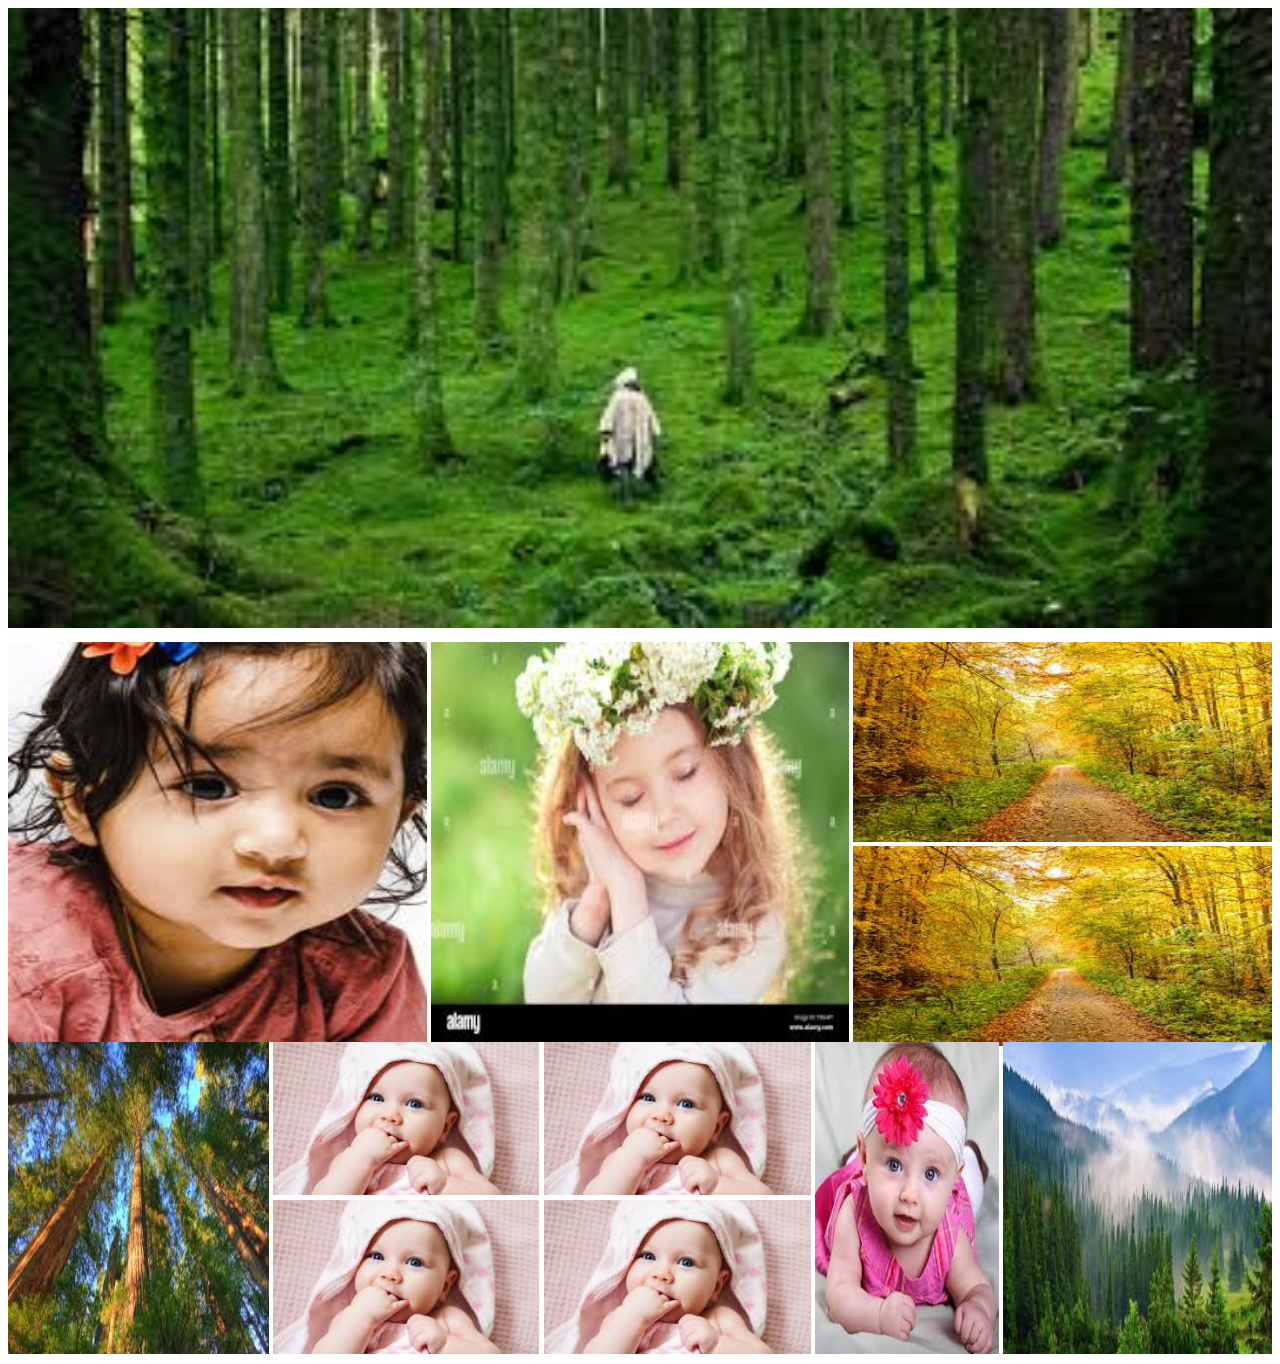
<file: index.html>
<!DOCTYPE html>
<html lang="en">
<head>
    <title>Document</title>
    <link rel="stylesheet" href="style.css">
</head>
<body>
    <section class=" capture" id="content">
        <div>
            <img src="images (1).jpg" alt="">
        </div>
    </section>
    <section class="main-capture">
        <div class="box"><img src="images (2).jpg" alt=""></div>
        <div class="box"><img src="images (3).jpg" alt=""> </div>
        <div class="box">
            <div><img src="images (4).jpg"alt="" class="pic-1"></div>
            <div><img src="images (4).jpg" alt="" class="pic-1"></div>
        </div>
    </section>
    <section class="capture" id="container">
      <div><img src="images (5).jpg" alt=""></div>
      <div class="box-1">
        <div>
            <img src="images (6).jpg" alt="">
        </div>
        <div>
            <img src="images (6).jpg" alt="">
        </div>
        <div>
            <img src="images (6).jpg" alt="">
        </div>
        <div>
            <img src="images (6).jpg" alt="">
        </div>
      </div> 
      <div><img src="images.jpg"alt=""></div> 
      <div><img src="images(8).jpg"alt=""></div> 
    </section>
</body>
</html>
</file>
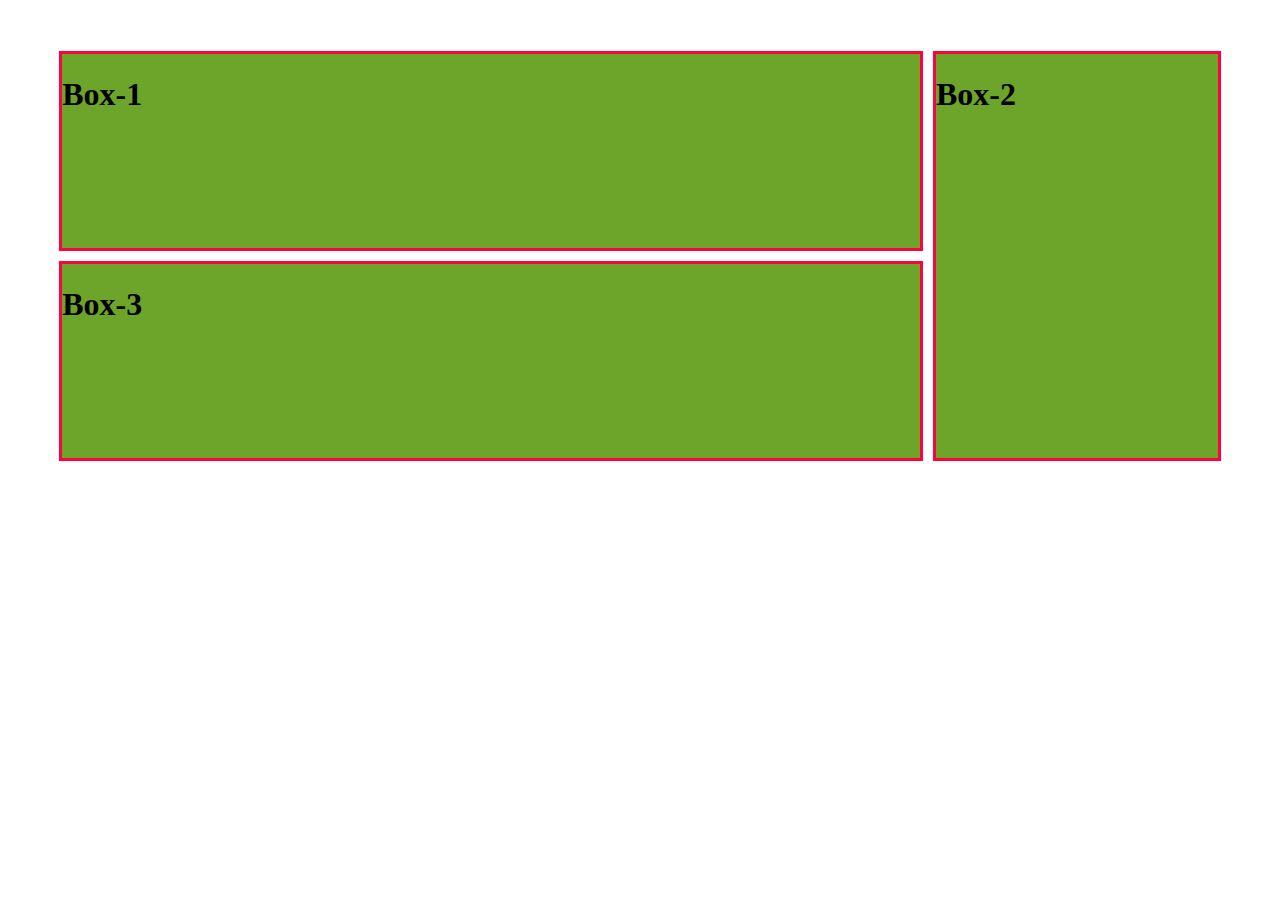
<file: grid.html>
<!DOCTYPE html>
<html lang="en">
<head>
    <meta charset="UTF-8">
    <meta name="viewport" content="width=device-width, initial-scale=1.0">
    <title>Document</title>
    <link rel="stylesheet" href="./grid.css">
</head>
<body>
    <div class="grid">
        <div class="box">
            <h1>Box-1</h1>
        </div>
        <div class="box" id="box-2">
            <h1>Box-2</h1>
        </div>
        <div class="box">
            <h1>Box-3</h1>
        </div>       
    </div>
</body>
</html>
</file>
<file: style.css>
.capture{
    gap: 4px;
    margin-bottom:10px;
}
img{
    width: 100%;
   height: 100%; 
}


.main-capture{
    display: flex;
    width: 100%;
    gap: 4px;
    height:400px;
}
.box{
    flex: 1;
}
.pic-1{
    height: 200px;
}
.box-1{
    display: grid;
    grid-template-columns: repeat(2,1fr);
    gap: 5px;
}
#container{
    display: flex;
    gap:4px;
}
@media only screen and (max-width:700px){
    .main-capture{
        flex-direction:column;
    }
#container{
   flex-direction: column; 
}
.box-1{
    display: grid;
    grid-template-columns: repeat(1,1fr);
}
}
</file>
<file: grid.css>
.grid{
    display: grid;
    grid-template-columns: 3fr 1fr;
    gap: 10px;
    grid-template-rows:repeat(2,200px);
    margin:4vw;
}
.box{
background-color: rgb(108, 165, 42);
border: 3px solid rgb(255, 0, 64);
} 
#box-2{
grid-column: 2;
grid-row: span 2;
}
@media only screen and (max-width: 700px){
    .grid{
        display:grid;
        grid-template-columns: repeat(1,1fr);

    }
    #box-2{
        grid-column: 1;
    }
}
</file>
